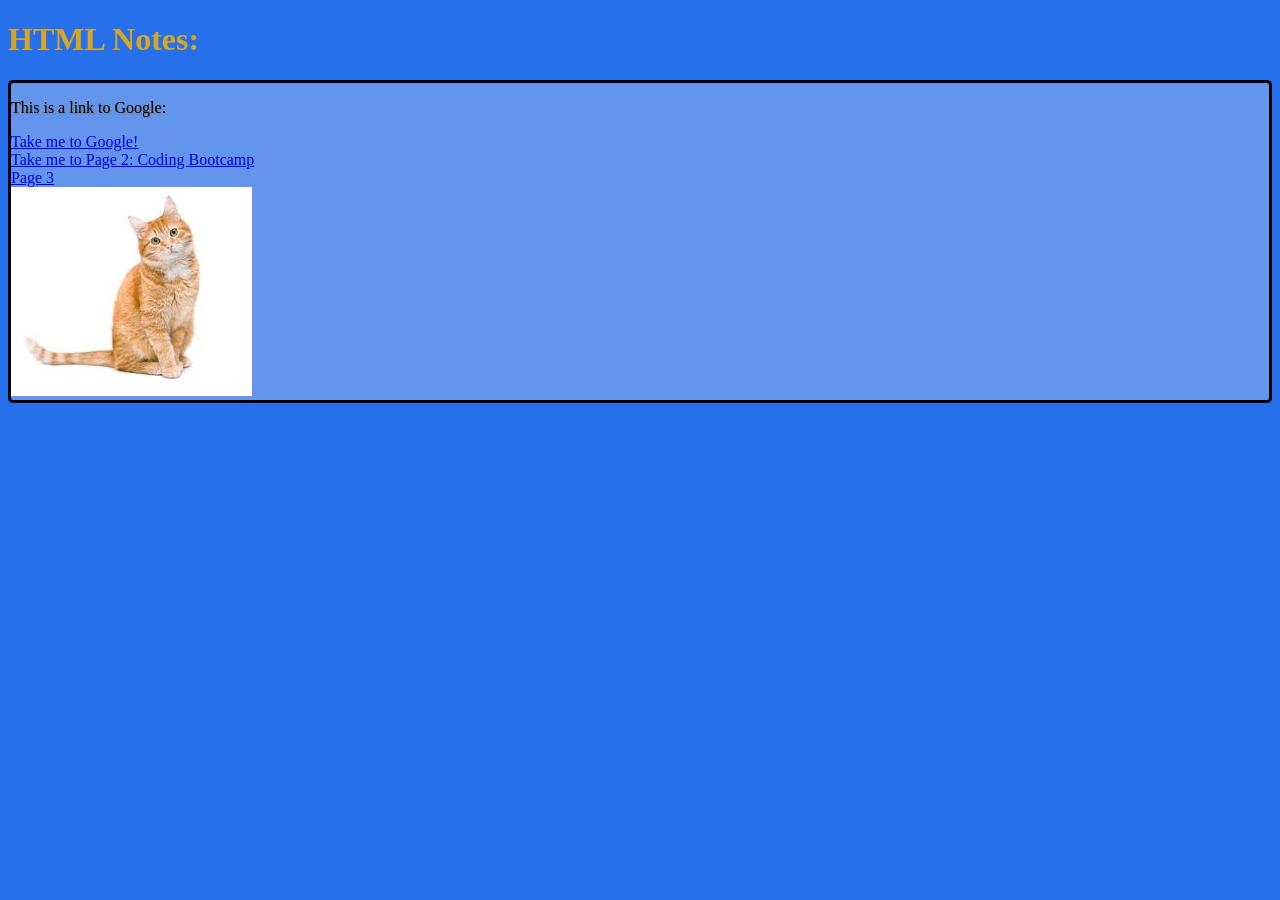
<file: index.html>
<!DOCTYPE html>
<html lang="en">
<head>
    <meta charset="UTF-8">
    <meta name="viewport" content="width=device-width, initial-scale=1.0">
    <title>HTML Notes</title>
    <link rel="stylesheet" href="styles.css">
</head>
<body>
    <h1>HTML Notes:</h1>

    <div>
    <p class="shadow-text">This is a link to Google: </p>
        <a href="https://www.google.com">Take me to Google!</a> <br>
        <a href="pages/page2.html">Take me to Page 2: Coding Bootcamp</a> <br>
        <a href="pages/page3.html">Page 3</a> <br>

        <img src="cat.jpeg" />
    </div>

</body>
</html>
</file>
<file: styles.css>
body {
    background-color: rgb(38, 113, 235);
}

h1 {
    color: goldenrod;
}

div {
    background-color: cornflowerblue;
    border-style: solid;
    border-color: black;
    border-radius: 5px;
}

.shadow-text {
    text-shadow: gray 1px 1px;
}
</file>
